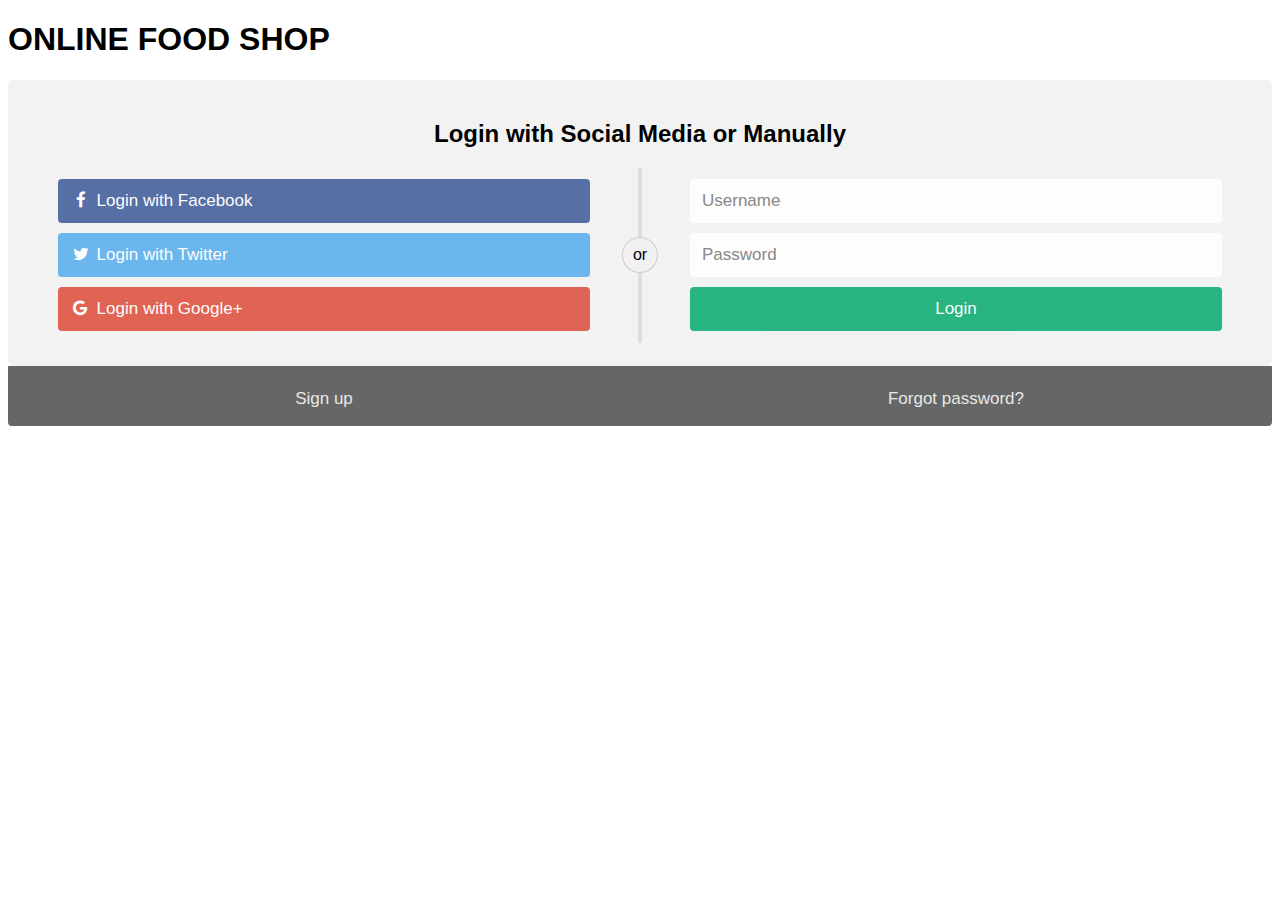
<file: login.html>
<!DOCTYPE html>
<html>
<head>
<meta name="viewport" content="width=device-width, initial-scale=1">
<link rel="stylesheet" href="https://cdnjs.cloudflare.com/ajax/libs/font-awesome/4.7.0/css/font-awesome.min.css">
<style>
body {
  font-family: Arial, Helvetica, sans-serif;
}

* {
  box-sizing: border-box;
}

/* style the container */
.container {
  position: relative;
  border-radius: 5px;
  background-color: #f2f2f2;
  padding: 20px 0 30px 0;
} 

/* style inputs and link buttons */
input,
.btn {
  width: 100%;
  padding: 12px;
  border: none;
  border-radius: 4px;
  margin: 5px 0;
  opacity: 0.85;
  display: inline-block;
  font-size: 17px;
  line-height: 20px;
  text-decoration: none; /* remove underline from anchors */
}

input:hover,
.btn:hover {
  opacity: 1;
}

/* add appropriate colors to fb, twitter and google buttons */
.fb {
  background-color: #3B5998;
  color: white;
}

.twitter {
  background-color: #55ACEE;
  color: white;
}

.google {
  background-color: #dd4b39;
  color: white;
}

/* style the submit button */
input[type=submit] {
  background-color: #04AA6D;
  color: white;
  cursor: pointer;
}

input[type=submit]:hover {
  background-color: #45a049;
}

/* Two-column layout */
.col {
  float: left;
  width: 50%;
  margin: auto;
  padding: 0 50px;
  margin-top: 6px;
}

/* Clear floats after the columns */
.row:after {
  content: "";
  display: table;
  clear: both;
}

/* vertical line */
.vl {
  position: absolute;
  left: 50%;
  transform: translate(-50%);
  border: 2px solid #ddd;
  height: 175px;
}

/* text inside the vertical line */
.vl-innertext {
  position: absolute;
  top: 50%;
  transform: translate(-50%, -50%);
  background-color: #f1f1f1;
  border: 1px solid #ccc;
  border-radius: 50%;
  padding: 8px 10px;
}

/* hide some text on medium and large screens */
.hide-md-lg {
  display: none;
}

/* bottom container */
.bottom-container {
  text-align: center;
  background-color: #666;
  border-radius: 0px 0px 4px 4px;
}

/* Responsive layout - when the screen is less than 650px wide, make the two columns stack on top of each other instead of next to each other */
@media screen and (max-width: 650px) {
  .col {
    width: 100%;
    margin-top: 0;
  }
  /* hide the vertical line */
  .vl {
    display: none;
  }
  /* show the hidden text on small screens */
  .hide-md-lg {
    display: block;
    text-align: center;
  }
}
</style>
</head>
<body>

<h1> ONLINE FOOD SHOP</h1>
<div>
</div>
<div>
</div>
<div class="container">
  <form action="/action_page.php">
    <div class="row">
      <h2 style="text-align:center">Login with Social Media or Manually</h2>
      <div class="vl">
        <span class="vl-innertext">or</span>
      </div>

      <div class="col">
        <a href="#" class="fb btn">
          <i class="fa fa-facebook fa-fw"></i> Login with Facebook
         </a>
        <a href="#" class="twitter btn">
          <i class="fa fa-twitter fa-fw"></i> Login with Twitter
        </a>
        <a href="#" class="google btn"><i class="fa fa-google fa-fw">
          </i> Login with Google+
        </a>
      </div>

      <div class="col">
        <div class="hide-md-lg">
          <p>Or sign in manually:</p>
        </div>

        <input type="text" name="username" placeholder="Username" required>
        <input type="password" name="password" placeholder="Password" required>
        <input type="submit" value="Login">
      </div>
      
    </div>
  </form>
</div>

<div class="bottom-container">
  <div class="row">
    <div class="col">
      <a href="signup.html" style="color:white" class="btn">Sign up</a>
    </div>
    <div class="col">
      <a href="#" style="color:white" class="btn">Forgot password?</a>
    </div>
  </div>
</div>

</body>
</html>
</file>
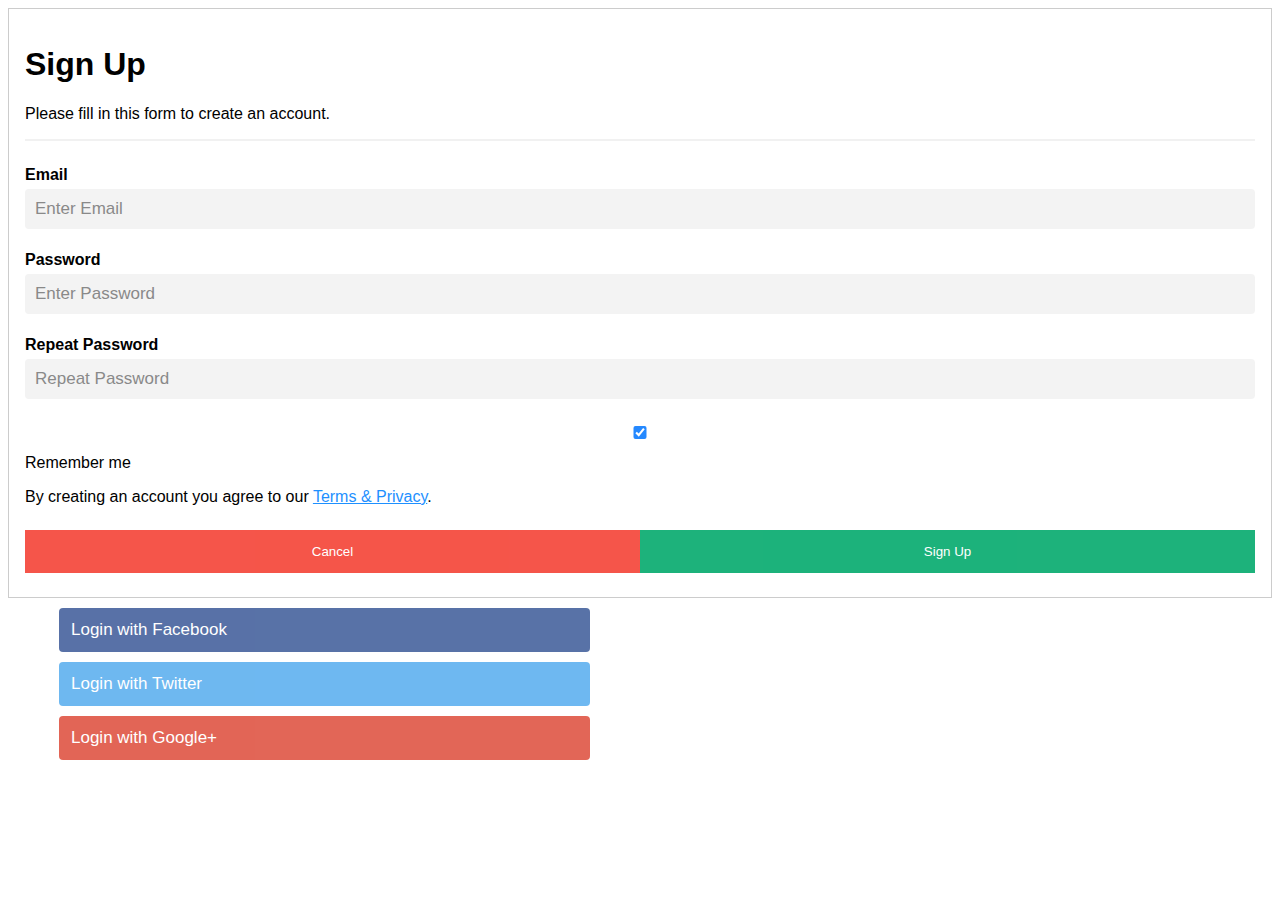
<file: signup.html>
<!DOCTYPE html>
<html>
<style>
body {font-family: Arial, Helvetica, sans-serif;}
* {box-sizing: border-box}

/* Full-width input fields */
input[type=text], input[type=password] {
  width: 100%;
  padding: 10px;
  margin: 5px 0 22px 0;
  display: inline-block;
  border: none;
  background: #f1f1f1;
}

input[type=text]:focus, input[type=password]:focus {
  background-color: #ddd;
  outline: none;
}
/* style inputs and link buttons */
input,
.btn {
  width: 100%;
  padding: 12px;
  border: none;
  border-radius: 4px;
  margin: 5px 0;
  opacity: 0.85;
  display: inline-block;
  font-size: 17px;
  line-height: 20px;
  text-decoration: none; /* remove underline from anchors */
}

input:hover,
.btn:hover {
  opacity: 1;
}

/* add appropriate colors to fb, twitter and google buttons */
.fb {
  background-color: #3B5998;
  color: white;
}

.twitter {
  background-color: #55ACEE;
  color: white;
}

.google {
  background-color: #dd4b39;
  color: white;
}

/* style the submit button */
input[type=submit] {
  background-color: #04AA6D;
  color: white;
  cursor: pointer;
}

input[type=submit]:hover {
  background-color: #45a049;
}

/* Two-column layout */
.col {
  float: left;
  width: 50%;
  margin: auto;
  padding: 0 50px;
  margin-top: 6px;
}

hr {
  border: 1px solid #f1f1f1;
  margin-bottom: 25px;
}

/* Set a style for all buttons */
button {
  background-color: #04AA6D;
  color: white;
  padding: 14px 20px;
  margin: 8px 0;
  border: none;
  cursor: pointer;
  width: 100%;
  opacity: 0.9;
}

button:hover {
  opacity:1;
}

/* Extra styles for the cancel button */
.cancelbtn {
  padding: 14px 20px;
  background-color: #f44336;
}

/* Float cancel and signup buttons and add an equal width */
.cancelbtn, .signupbtn {
  float: left;
  width: 50%;
}

/* Add padding to container elements */
.container {
  padding: 16px;
}

/* Clear floats */
.clearfix::after {
  content: "";
  clear: both;
  display: table;
}

/* Change styles for cancel button and signup button on extra small screens */
@media screen and (max-width: 300px) {
  .cancelbtn, .signupbtn {
     width: 100%;
  }
}
</style>
<body>

<form action="/action_page.php" style="border:1px solid #ccc">
  <div class="container">
    <h1>Sign Up</h1>
    <p>Please fill in this form to create an account.</p>
    <hr>

    <label for="email"><b>Email</b></label>
    <input type="text" placeholder="Enter Email" name="email" required>

    <label for="psw"><b>Password</b></label>
    <input type="password" placeholder="Enter Password" name="psw" required>

    <label for="psw-repeat"><b>Repeat Password</b></label>
    <input type="password" placeholder="Repeat Password" name="psw-repeat" required>
    
    <label>
<input type="checkbox" checked="checked" name="remember" style="margin-bottom:15px">Remember me 
    </label>
    
    <p>By creating an account you agree to our <a href="#" style="color:dodgerblue">Terms & Privacy</a>.</p>

    <div class="clearfix">
      <button type="button" class="cancelbtn">Cancel</button>
      <button type="submit" class="signupbtn">Sign Up</button>
    </div>
  </div>
<!--- login with socail media-->
<div class="col">
    <a href="#" class="fb btn">
      <i class="fa fa-facebook fa-fw"></i> Login with Facebook
     </a>
    <a href="#" class="twitter btn">
      <i class="fa fa-twitter fa-fw"></i> Login with Twitter
    </a>
    <a href="#" class="google btn"><i class="fa fa-google fa-fw">
      </i> Login with Google+
    </a>
  </div>

  <div class="col">
    <div class="hide-md-lg">


</form>

</body>
</html>
</file>
